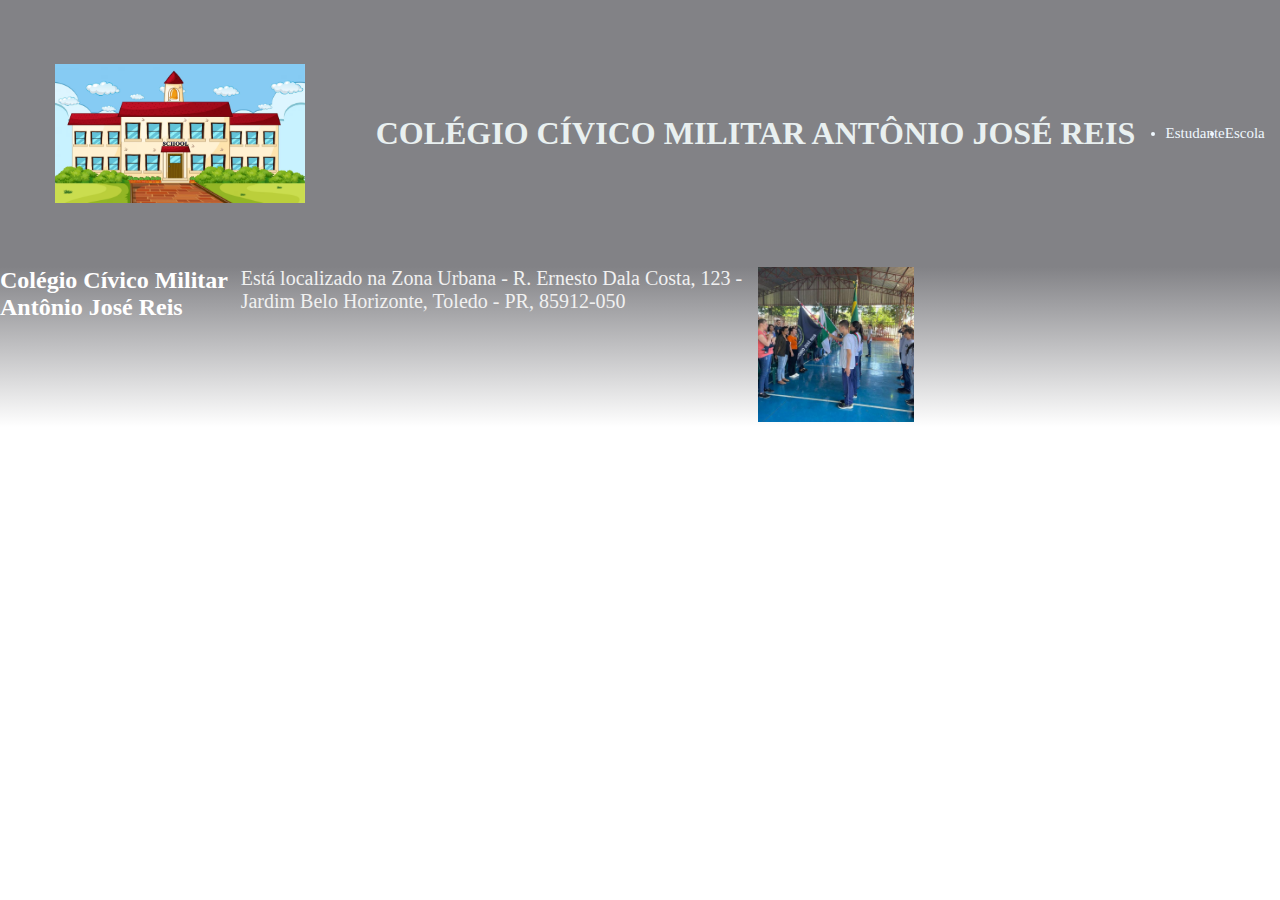
<file: programacao1-IGOR/index.html>
<!DOCTYPE html>
<html lang="en">
<head>
    <meta charset="UTF-8">
    <meta http-equiv="X-UA-Compatible" content="IE=edge">
    <meta name="viewport" content="width=device-width, initial-scale=1.0">
    <title>CEAJOR</title>
    <link rel="stylesheet" href="style.css">
</head>
<body>
    <header>
        <img class="cabeçalho-imagem" src="escola.avif" alt="logo cabeçalho">
        
        <h1>COLÉGIO CÍVICO MILITAR ANTÔNIO JOSÉ REIS</h1>
            <ul class="lista-cabeçalho">
                <li class="lista1">Estudante</li>

                <li class="lista1">Escola</li>
            </ul>
        </header>     
    <section class="escola">
 <h2>Colégio Cívico Militar Antônio José Reis</h2>
<p>Está localizado na Zona Urbana - R. Ernesto Dala Costa, 123 - Jardim Belo Horizonte, Toledo - PR, 85912-050  </p>

<h3> <img class="imagem-colegio" src="sla.jpeg" alt="colegio"></h3>

    </section>
</body>
</html>
</file>
<file: programacao1-IGOR/style.css>
header {
background-color: #828286;
color:#FFFFFF;
display: flex;
justify-content: space-around;
align-items:center;
padding: 24px 0;




}
ul {
font-size: 15px;
color:aliceblue

}
.cabeçalho-imagem{
    background-color: #828286;
    color: #000000;
    width: 250px;
    weight: 250px;
    margin: 20px;
    padding: 20px;COLÉGIO CÍVICO MILITAR ANTÔNIO JOSÉ REIS

    Estudante
    Escola

Colégio Cívico Militar Antônio José Reis

Está localizado na Zona Urbana - R. Ernesto Dala Costa, 123 - Jardim Belo Horizonte, Toledo - PR, 85912-050 
}
*{
    margin: 0;
    padding: 0;
}
.lista-cabeçalho{
    display: flex;
    margin-top:231 ;
    margin-left:421412 ;
    margin-right: 421424;


}
.imagem-colegio{
    width: 30%;
    weight: 30%;
}
.escola {
    background-image: linear-gradient(#828286, #ffffff);
    color: #FFFFFF;
    display: flex;

}
p {
    color: rgb(241, 241, 241);
    font-size: 20px;
}
h1{
    color:rgb(233, 240, 240)
}
h3{
    width: 900px;
    height: auto;
  
}
</file>
